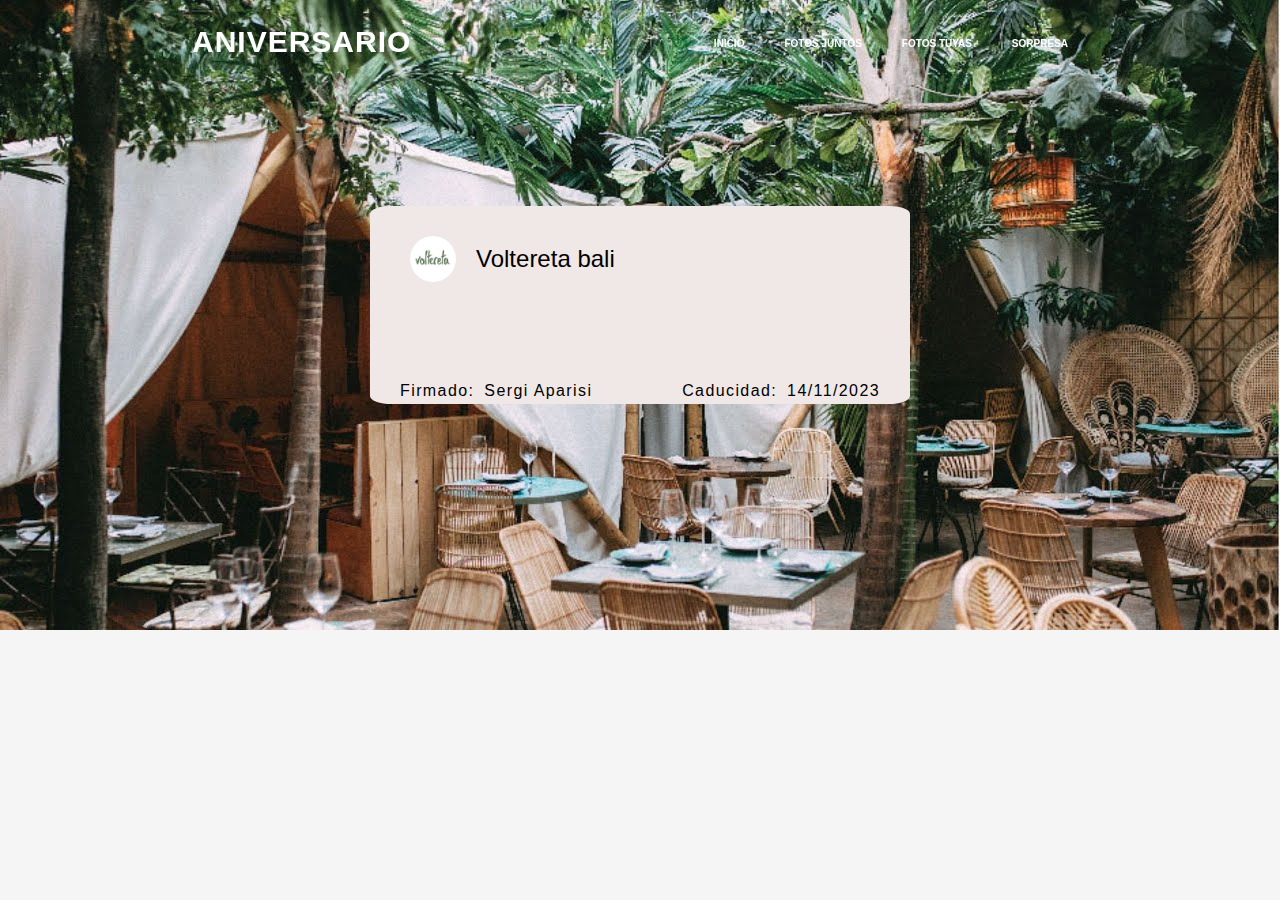
<file: vale.html>
<!DOCTYPE html>
<html lang="en">
<head>
    <meta charset="UTF-8">
    <meta http-equiv="X-UA-Compatible" content="IE=edge">
    <meta name="viewport" content="width=device-width, initial-scale=1.0">
    <title>ANIVERSARIO</title>
    <link rel="stylesheet" href="https://unpkg.com/swiper@8/swiper-bundle.min.css" />
    <link rel="stylesheet" href="style.css">
    <link rel="preconnect" href="https://fonts.googleapis.com">
<link rel="preconnect" href="https://fonts.gstatic.com" crossorigin>
<link href="https://fonts.googleapis.com/css2?family=Cookie&family=Josefin+Sans:wght@100;200;300;400;500;600;700&family=Open+Sans:wght@300;400;700&display=swap" rel="stylesheet">
</head>
<body>
    <header>
        <a href="index.html" class="logo">ANIVERSARIO</a>
        <div class="bx bx-menu" id="menu-icon"></div>
    
        <ul class="navbar">
            <li><a href="index.html">INICIO</a></li>
            <li><a href="index.html">FOTOS JUNTOS</a></li>
            <li><a href="index.html">FOTOS TUYAS</a></li>
            <li><a href="index.html">SORPRESA</a></li>
        </ul>
      </header>
    <section class="fondoloco">
        <div class="container_conjunto">
            <div class="container_vale">
                <div class="container_voltereta">
                    <img src="cosas/descarga.jpg" alt="">
                    <p>Voltereta bali</p>
                </div>
                
                

                <div class="container_firfe">
                    <div class="firma">
                        <p class="p1">Firmado:</p>
                        <p class="p2">Sergi Aparisi</p>
                    </div>
                    <div class="fecha">
                        <p class="p3">Caducidad:</p>
                        <p class="p4">14/11/2023</p>
                    </div>
                </div>
            </div>
        </div>
    </section>
</body>
</html>
</file>
<file: style.css>
@import url("https://fonts.googleapis.com/css2?family=Montserrat:wght@400;500;600;700&display=swap");
*,
*::before,
*::after {
  margin: 0;
  padding: 0;
  box-sizing: border-box;
  list-style-type: none;
  text-decoration: none;
}


:root {
  --primary: #ec994b;
  --white: #ffffff;
  --bg: #f5f5f5;
}



header{
  position: fixed;
  width: 100%;
  top: 0;
  right: 0;
  z-index: 1000;
  display: flex;
  align-items: center;
  justify-content: space-between;
  background: transparent;
  padding: 25px 15%;
  transition-duration: .3s ;
}
header.sticky{
  padding: 12px 15%;
  background: #ff0080;
}
.sticky .navbar a::after{
  background: #fff;
}
.logo{
  color: #fff;
  font-size: 30px;
  font-weight: bold;
  letter-spacing: 1px;
}
.navbar{
  display: flex;
}
.navbar li{
  position: relative;
}
.navbar a{
  color: #fff;
  font-weight: bold;
  padding: 10px 20px;
  font-size: 1rem;
}
.navbar a::after{
  content: "";
  position: absolute;
  width: 0;
  height: 2px;
  background: #ff0080;
  left: 0;
  bottom: -4px;
  transition: ease .40s;
}
.navbar a:hover::after{
  width: 100%;
}
.home{
  width: 100%;
  height: 100vh;
  background-size: cover;
  background-position: center;
  position: relative;
  display: grid;
  grid-template-columns: repeat(1, 1fr);
  align-items: center;

}
section{
  padding: 170px 0px;
}
.home-text{

  align-items: center;
  text-align: center;
}
.home-text h1{
  margin: 20px 0 20px;
  font-size:  150px;
  
}
.home-text span {
  color: #ff0080;
  font-size: 9rem;
}






html {
  font-size: 62.5%;
  font-family: "Montserrat", sans-serif , ;

  scroll-behavior: smooth;
}

@media (min-width: 1440px) {
  html {
    zoom: 1.5;
  }
}

@media (min-width: 2560px) {
  html {
    zoom: 1.7;
  }
}

@media (min-width: 3860px) {
  html {
    zoom: 2.5;
  }
}

::-webkit-scrollbar {
  width: 1.3rem;
}

::-webkit-scrollbar-thumb {
  border-radius: 1rem;
  background: #797979;
  transition: all 0.5s ease-in-out;
}

::-webkit-scrollbar-thumb:hover {
  background: #222224;
}

::-webkit-scrollbar-track {
  background: #f9f9f9;
}

body {
  font-size: 1.6rem;
  background: var(--bg);
}

.container {
  max-width: 124rem;
  padding: 0 1rem;
  margin: 0 auto;
}

.text-center {
  text-align: center;
}

.section-heading {
  font-size: 3rem;
  color: var(--primary);
  padding: 2rem 0;
}

#tranding {
  padding: 13.5rem 0;
}

@media (max-width:1440px) {
  #tranding {
    padding: 7rem 0;
  }
}

#tranding .tranding-slider {
  height: 52rem;
  padding: 2rem 0;
  position: relative;
}

@media (max-width:500px) {
  #tranding .tranding-slider {
    height: 45rem;
  }
}

.tranding-slide {
  width: 37rem;
  height: 42rem;
  position: relative;
}

@media (max-width:500px) {
  .tranding-slide {
    width: 28rem !important;
    height: 36rem !important;
  }
  .tranding-slide .tranding-slide-img img {
    width: 28rem !important;
    height: 36rem !important;
  }
}

.tranding-slide .tranding-slide-img img {
  width: 37rem;
  height: 42rem;
  border-radius: 2rem;
  object-fit: cover;
}

.tranding-slide .tranding-slide-content {
  position: absolute;
  left: 0;
  top: 0;
  right: 0;
  bottom: 0;
}

.tranding-slide-content .food-price {
  position: absolute;
  top: 2rem;
  right: 2rem;
  color: var(--white);
}

.tranding-slide-content .tranding-slide-content-bottom {
  position: absolute;
  bottom: 2rem;
  left: 2rem;
  color: #ff0080;
  width: 90%;
  text-align: center;
  font-size: 30px;
}

.food-rating {
  padding-top: 1rem;
  display: flex;
  gap: 1rem;
}

.rating ion-icon {
  color: var(--primary);
}

.swiper-slide-shadow-left,
.swiper-slide-shadow-right {
  display: none;
}

.tranding-slider-control {
  position: relative;
  bottom: 2rem;
  display: flex;
  align-items: center;
  justify-content: center;
}

.tranding-slider-control .swiper-button-next {
  left: 58% !important;
  transform: translateX(-58%) !important;
}

@media (max-width:990px) {
  .tranding-slider-control .swiper-button-next {
    left: 70% !important;
    transform: translateX(-70%) !important;
  }
}

@media (max-width:450px) {
  .tranding-slider-control .swiper-button-next {
    left: 80% !important;
    transform: translateX(-80%) !important;
  }
}

@media (max-width:990px) {
  .tranding-slider-control .swiper-button-prev {
    left: 30% !important;
    transform: translateX(-30%) !important;
  }
}

@media (max-width:450px) {
  .tranding-slider-control .swiper-button-prev {
    left: 20% !important;
    transform: translateX(-20%) !important;
  }
}

.tranding-slider-control .slider-arrow {
  background: var(--white);
  width: 3.5rem;
  height: 3.5rem;
  border-radius: 50%;
  left: 42%;
  transform: translateX(-42%);
  filter: drop-shadow(0px 8px 24px rgba(18, 28, 53, 0.1));
}

.tranding-slider-control .slider-arrow ion-icon {
  font-size: 2rem;
  color: #222224;
}

.tranding-slider-control .slider-arrow::after {
  content: '';
}

.tranding-slider-control .swiper-pagination {
  position: relative;
  width: 15rem;
  bottom: 1rem;
}

.tranding-slider-control .swiper-pagination .swiper-pagination-bullet {
  filter: drop-shadow(0px 8px 24px rgba(18, 28, 53, 0.1));
}

.tranding-slider-control .swiper-pagination .swiper-pagination-bullet-active {
  background: var(--primary);
}





/*PRUEBA FOTOS MIREIA*/

.fotos_tuyas{
  display: flex;
  padding: 0 40px;
}
.container_tu{
  padding: 0 60px;
  
}
.container_dupla{
  display: flex;
  align-items: center;
  padding: 20px 0;
}
.container_img img{
  width: 12rem;
  height: 12rem;
  border-radius: 2rem;
  object-fit: cover;
}
.container_text{
  margin: 0 5%;
  
}
.hola{
  display: flex;
}
.adios img{
  width: 12rem;
  height: 12rem;
  border-radius: 2rem;
  object-fit: cover;
}
.yepa{
  margin: 0 5%;
  padding: 4.5rem 0;
}


.container_bebe img{
  width: 30rem;
  height: 50rem;
  border-radius: 4rem;
  object-fit: cover;
}











*{
  padding: 0;
  margin: 0;
  box-sizing: border-box;
  font-family: sans-serif, 'Cookie', cursive;;
}
h6{
  text-align: center;
  position: relative;
  width: 80%;
  margin: 50px auto;
  font-size: 20px;
}

h6::before{
  content: "";
  display: block;
  width: 100%;
  height: 2px;
  position: absolute;
  background-color: black;
  top: 50%;
  z-index: -1;
}
h6 span{
  background-color:#f5f5f5;
  padding: 0 15px;
}
.museo_p{
  text-align: center;
  color: #ff0080;
  font-family: sans-serif;
}
.img-gallery{
  width: 60%;
  margin: 10px auto 50px;
  display: grid;
  grid-template-columns: repeat(auto-fit,minmax(145px,1fr));
  gap: 20px 5px;
}
.img-gallery img{
  width: 90%;
  height: 20rem;
  cursor: pointer;
  transition: 1s;
}
.img-gallery img:hover{
  transform: scale(1.2);
}
.ful-img{
  width: 100%;
  height: 100vh;
  background-color: rgba(0, 0,0, 0.9);
  position: fixed;
  top: 0;
  left: 0;
  display: none;
  align-items: center;
  justify-content: center;
  z-index: 99;
}
.ful-img span{
  position: absolute;
  top: 7%;
  right: 3%;
  font-size: 30px;
  color: #fff;
  cursor: pointer;
}
.ful-img img{
  width: 30%;
  max-width: 600px;
  margin-bottom: 200px;
}
@media(max-width:500px){
  h6{
      text-decoration: underline;
  }
  h6::before{
      display: none;
  }
  h6 span{
      padding: 0;
  }
  .img-gallery{
    display: block;
      
     width: 100%;

     align-items: center; 
  }
  .img-gallery img{
    width: 50%;
    height: 70rem;
    margin: 20px 0;
}
}

.fondoloco{
  background: url(/cosas/fondo2.jpg);
  background-size: cover;
  height: 70vh;
  width: 100%;
  height: 70vh;
  width: 100%;
}
.container_conjunto{
  
  height: 30vh;
  display: flex;
  justify-content: center;
  align-items: center;
}
.container_vale{
  height: 22vh;
  width: 60vh;
  background-color: #f0e7e7;
  border-radius: 4%;
}
.container_voltereta {
  display: flex;
  align-items: center;
  margin-top: 20px;
  padding: 10px 40px;
  width: auto;
  

}
.container_voltereta img{
  border-radius: 100%;
  width: 10%;
}
.container_voltereta p{
  padding-left: 20px;
  font-size: 24px;
}

.container_firfe{
  display: flex;
  justify-content:space-between;
  margin: 90px 30px;
}
.firma{
  display: flex;
  letter-spacing: 1.4px;
}
.fecha{
  display: flex; 
  letter-spacing: 1.4px;
}
.p2{
  margin-left: 10px;

}
.p4{
  margin-left: 10px;
}
</file>
